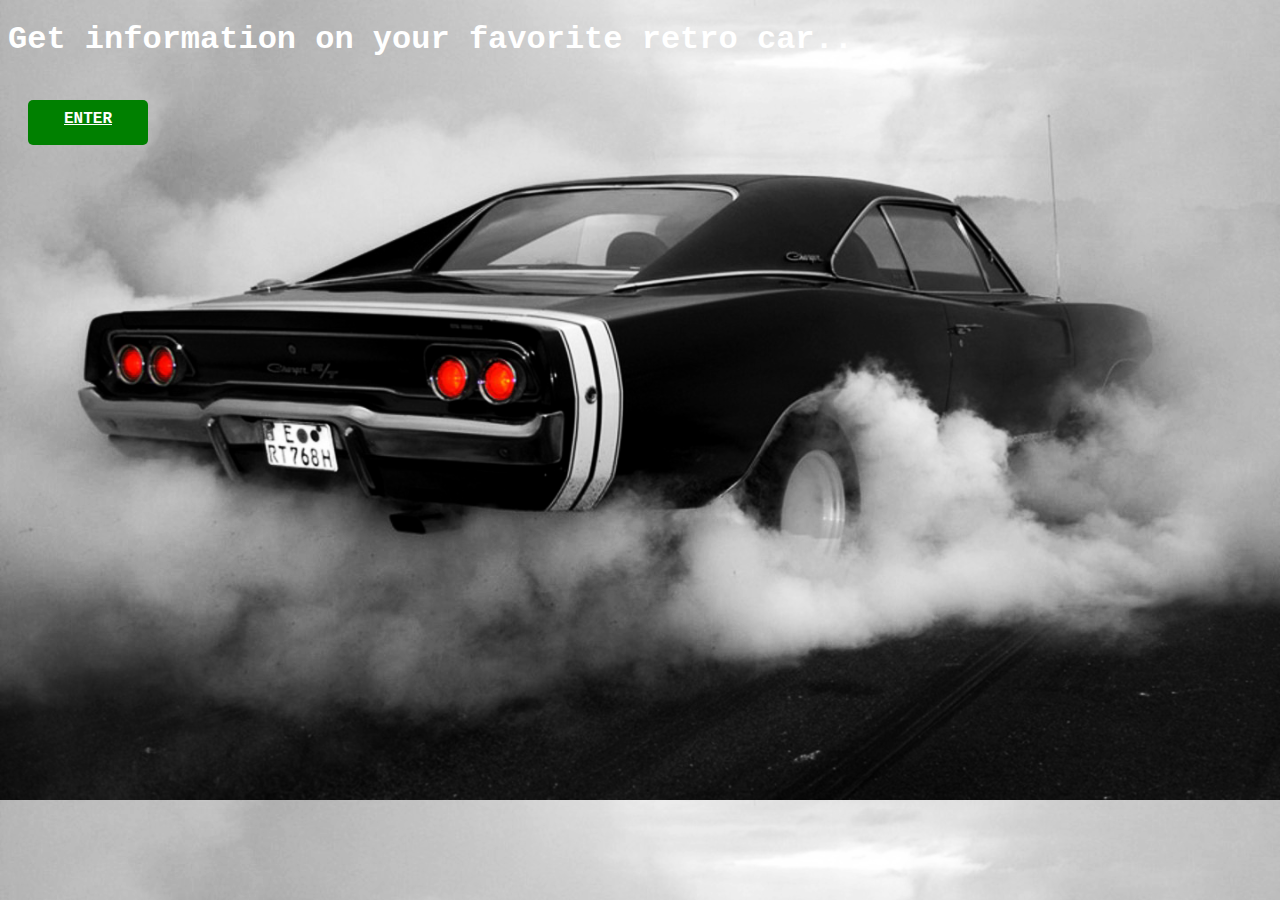
<file: index.html>
<!-- Name - Kaustubh Chaudhuri/ classic car database-->
<!DOCTYPE html>
<html>

  <head>
    <meta charset="utf-8"/>
    <title>Cars database</title>
    <h1> Get information on your favorite retro car.. </h1>
    <link rel="stylesheet" type="text/css" href="style.css">
    <script type="text/javascript" src="test.js"></script>
  </head>

  <body id="indexBod">
    <div>
      <a class="but1" href="1a.html"> ENTER </a>
    </div>
  </body>

</html>
</file>
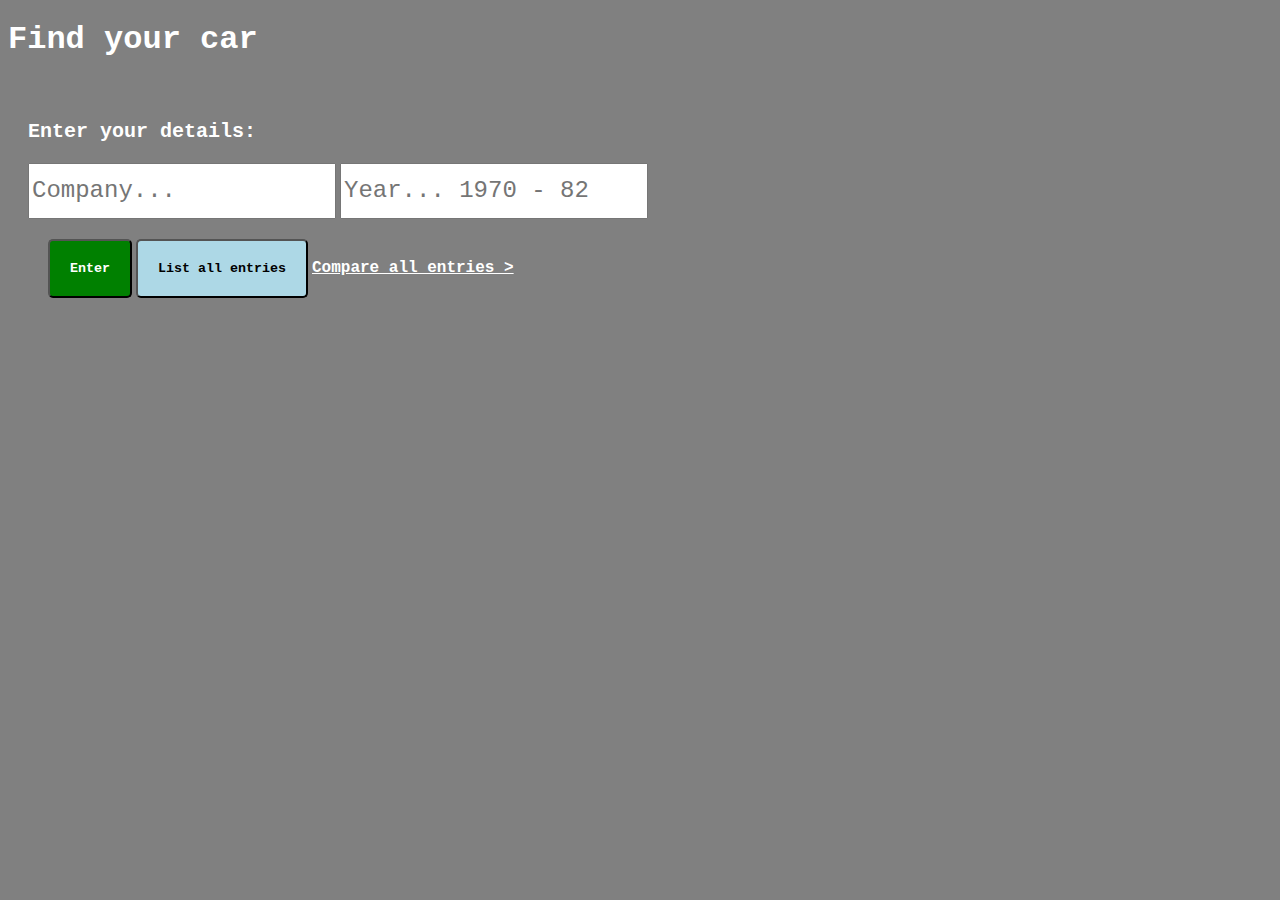
<file: 1a.html>
<!-- Name - Kaustubh Chaudhuri -->
<!DOCTYPE html>
<html>

  <head>
    <meta charset="utf-8"/>
    <title>Cars database</title>
    <h1> Find your car </h1>
    <link rel="stylesheet" type="text/css" href="style.css">
    <script type="text/javascript" src="test.js"></script>

  </head>

  <body id="a1Bod" onload="readTextFile();">
  <div >
    <p>Enter your details: </p>

    <input type="text" id="make" class="form-control" placeholder="Company...">
    <input type="text" id="year" class="form-control" placeholder="Year... 1970 - 82">
    <div id="buttonSet">
        <button type="button" id="enterDetails" onclick="searchAuto();"> Enter </button>
        <button type="button" id="allList" onclick="listAllFunc();"> List all entries </button>
        <a href="2a.html" class="button" id="allCmp" onclick="cmpAllFunc();"> Compare all entries > </a>
    </div>
    <div id="carDisplay">
      <p id="msg"></p>
      <li id="carList"></li>
    </div>
  </div>

</body>

</html>
</file>
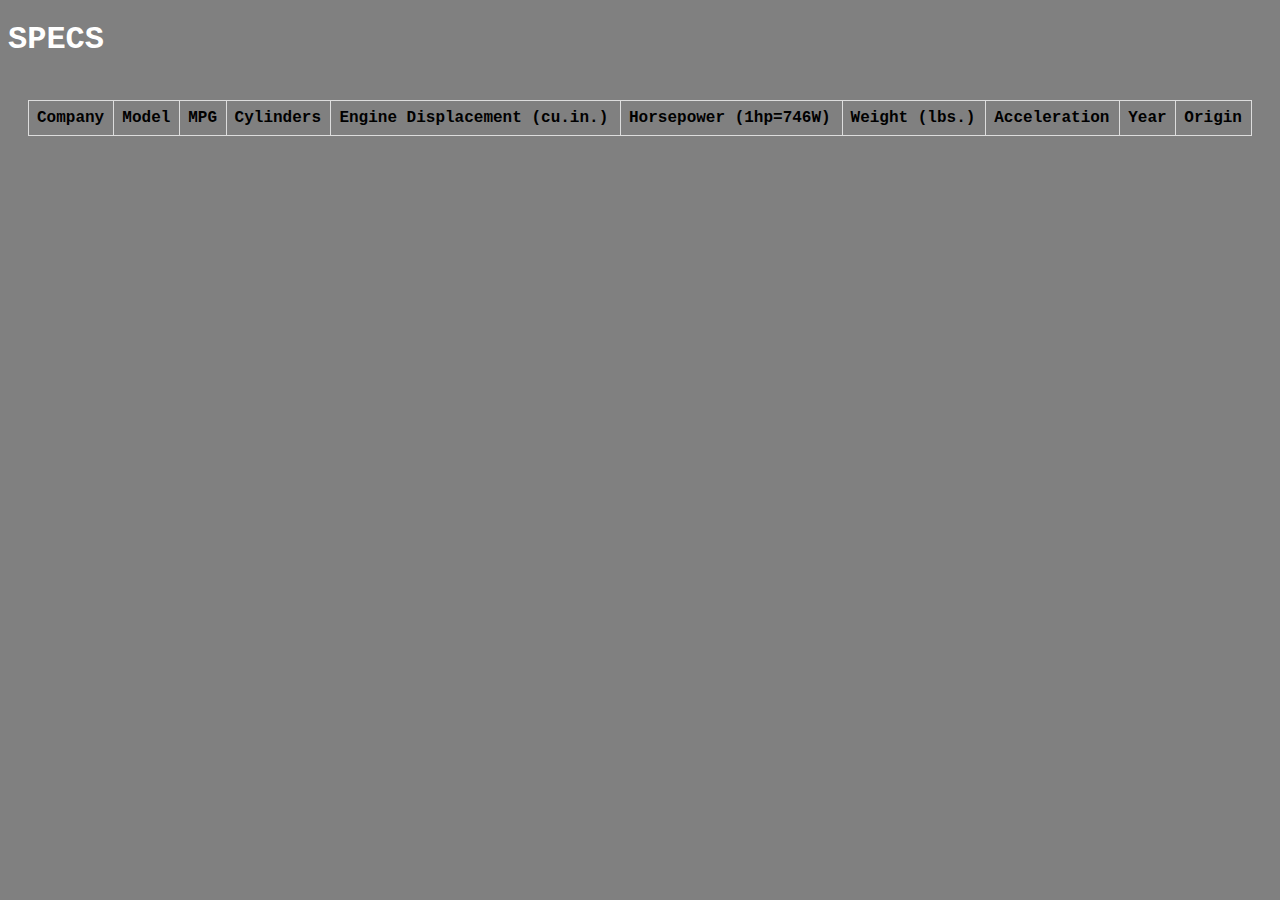
<file: 2a.html>
<!-- Name - Kaustubh Chaudhuri -->
<!DOCTYPE html>
<html>

  <head>
    <meta charset="utf-8"/>
    <title>Cars database</title>
    <h1> SPECS </h1>
    <link rel="stylesheet" type="text/css" href="style.css">
    <script type="text/javascript" src="test.js"></script>
    <style>

</style>
  </head>

  <body id="a2Bod" onload="loadInfo();">
    <div id="carDisplay">
      <table id="detailTable">
        <tr id="tableHeadings" >
          <th>Company</th>
          <th>Model</th>
          <th>MPG</th>
          <th>Cylinders</th>
          <th>Engine Displacement (cu.in.)</th>
          <th>Horsepower (1hp=746W)</th>
          <th>Weight (lbs.)</th>
          <th>Acceleration</th>
          <th>Year</th>
          <th>Origin</th>
        </tr>

      </table>
    </div>

</body>

</html>
</file>
<file: style.css>
/*<!-- Name - Kaustubh Chaudhuri -->*/
body {
    background-color: grey;
    background-repeat: none;
}

#indexBod{
  background-image: url("indexWall.png");
  background-size: 100%;
}


h1,p,a,li,button,input,table,th,tr {
  font-family:"Courier New", Courier, monospace;
}

input{
  width: 300px;
  height: 50px;
  font-size: 24px;

}

h1,p,a,li {
  color: white;
}

#enterDetails{
  background-color: green;
  border-radius: 5px;
  font-weight: bold;
  color: white;
}

#allList{
  background-color: lightblue;
  border-radius: 5px;
  font-weight: bold;
  color: black;
}

#msg{
  color: darkred
}



p{
  font-weight: bold;
  font-size: 20px;
}

#carList{
  list-style: none;
  font-weight: bold;
}

#allCmp{
  font-weight: bold;

}

.but1{
    display: block;
    width: 100px;
    height: 25px;
    background: green;
    padding: 10px;
    text-align: center;
    border-radius: 5px;
    color: white;
    font-weight: bold;
}

button, div{
  padding-top: 20px;
  padding-bottom: 20px;
  padding-right: 20px;
  padding-left: 20px
}

table {
    font-family: arial, sans-serif;
    border-collapse: collapse;
    width: 100%;
}

td, th {
    border: 1px solid #dddddd;
    text-align: left;
    padding: 8px;
}

tr:nth-child(even) {
    background-color: #dddddd;
}

div{
  align-content: center;
}
</file>
